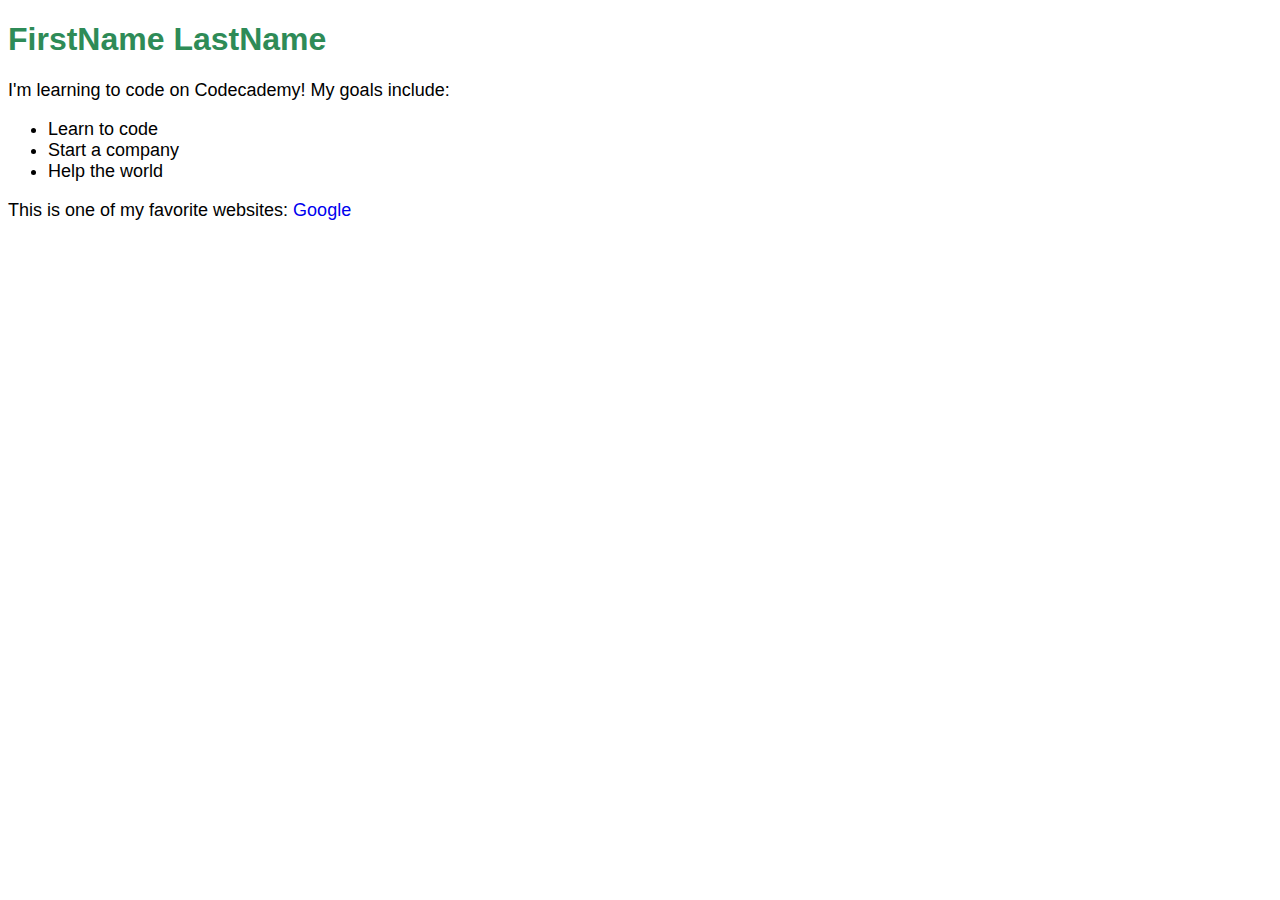
<file: resources/index.html>
<!DOCTYPE html>
<html>
<head>
  <title>Test Site</title>
  <link rel="stylesheet" href="./resources/css/index.css" type="text/css">
</head>
<body>
  <h1>FirstName LastName</h1>
  <p>I'm learning to code on Codecademy! My goals include:</p>
  <ul>
    <li>Learn to code</li>
    <li>Start a company</li>
    <li>Help the world</li>
  </ul>
  <p>This is one of my favorite websites: <a href="https://www.google.com/" target="_blank">Google</a></p>



</body>
</html>
</file>
<file: resources/resources/css/index.css>
* {
  font-family: Helvetica, Arial, sans-serif;
}


h1 {
  color: SeaGreen;
}


p,
li {
  font-size: 18px;
}


a {
  text-decoration: none;
}
</file>
